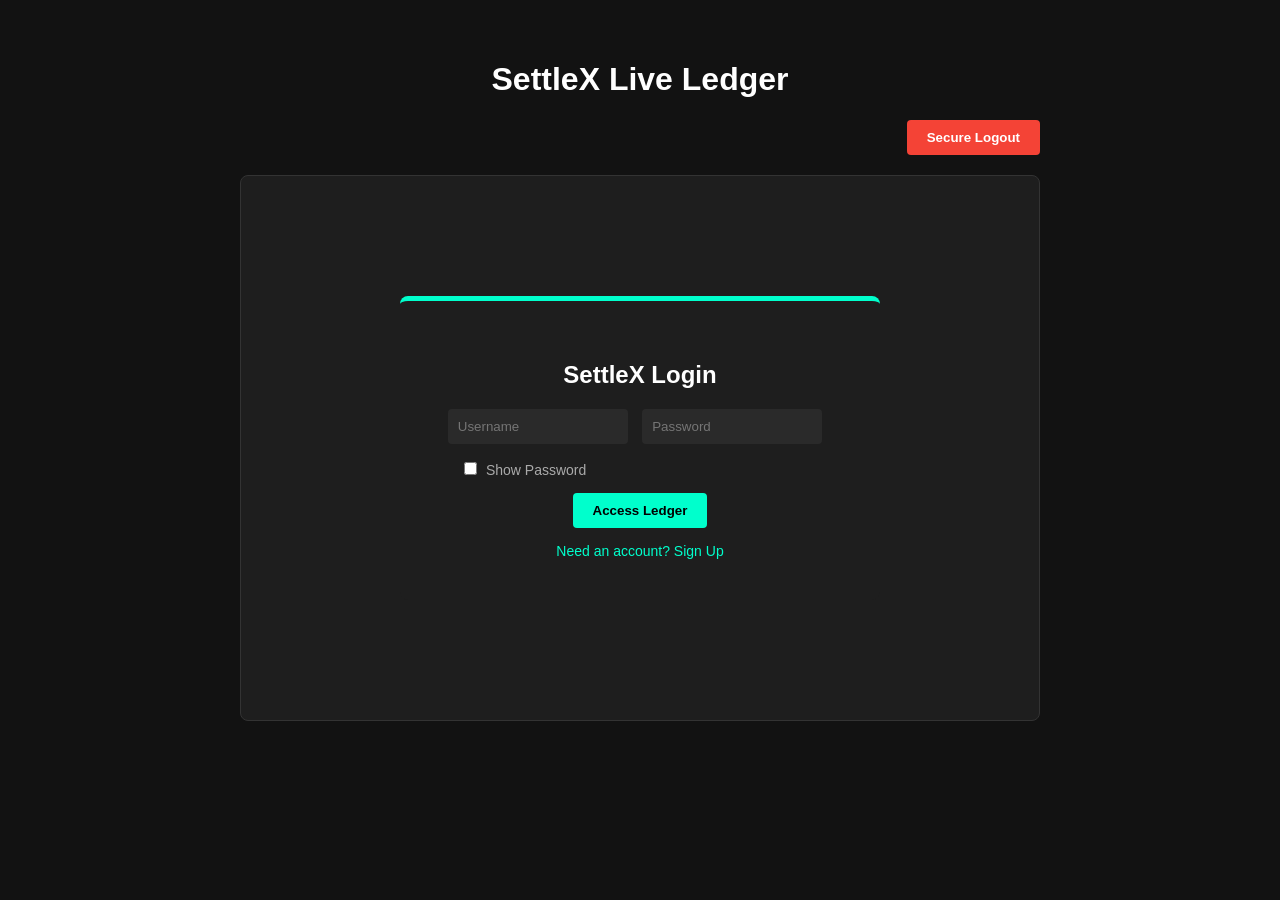
<file: index.html>
<!DOCTYPE html>
<html lang="en">

<head>
  <meta charset="UTF-8">
  <meta name="viewport" content="width=device-width, initial-scale=1.0">
  <title>SettleX Access</title>
  <link rel="stylesheet" href="style.css">
  <style>
    /* Toggle Link Styling */
    .toggle-link {
      color: #0fc;
      cursor: pointer;
      margin-top: 15px;
      display: inline-block;
      font-size: 14px;
    }

    .toggle-link:hover {
      text-decoration: underline;
    }

    #register-container {
      display: none;
    }

    /* NEW: Show Password Checkbox Styling */
    .show-password-container {
      text-align: left;
      width: 90%;
      margin: 0 auto 15px auto;
      font-size: 14px;
      color: #aaaaaa;
    }

    .show-password-container input {
      width: auto;
      margin-right: 5px;
      margin-bottom: 0;
    }
  </style>
</head>

<body>
  <h1>SettleX Live Ledger</h1>

  <div style="text-align: right; margin-bottom: 20px;">
    <button id="logout-btn" style="background-color: #f44336; color: white; width: auto;">Secure Logout</button>
  </div>

  <div class="form-container">
    <div class="login-container" id="login-container">
      <h2>SettleX Login</h2>
      <form id="login-form">
        <input type="text" id="username" placeholder="Username" required>
        <input type="password" id="password" placeholder="Password" required>

        <div class="show-password-container">
          <input type="checkbox" id="toggle-login-pass">
          <label for="toggle-login-pass">Show Password</label>
        </div>

        <button type="submit">Access Ledger</button>
      </form>
      <p id="login-error" style="color: #f44336; display: none; margin-top: 15px;">Invalid credentials.</p>
      <span class="toggle-link" id="show-register">Need an account? Sign Up</span>
    </div>

    <div class="login-container" id="register-container">
      <h2>Create Account</h2>
      <form id="register-form">
        <input type="text" id="reg-username" placeholder="Choose a Username" required>
        <input type="password" id="reg-password" placeholder="Choose a Password" required>

        <div class="show-password-container">
          <input type="checkbox" id="toggle-reg-pass">
          <label for="toggle-reg-pass">Show Password</label>
        </div>

        <button type="submit">Register</button>
      </form>
      <p id="reg-message" style="margin-top: 15px; font-weight: bold;"></p>
      <span class="toggle-link" id="show-login">Already have an account? Log In</span>
    </div>

    <script src="app.js"></script>
</body>

</html>
</file>
<file: style.css>
/* style.css */
body {
  font-family: arial, sans-serif;
  background-color: #121212;
  color: #ffffff;
  padding: 40px;
  max-width: 800px;
  margin: 0 auto;
}

h1,
h2 {
  color: #ffffff;
  text-align: center;
}

/* Login Screen */
.login-container {
  background-color: #1e1e1e;
  padding: 40px;
  border-radius: 8px;
  max-width: 400px;
  margin: 100px auto;
  border-top: 5px solid #0fc;
  text-align: center;
}

input {
  padding: 10px;
  margin-bottom: 15px;
  border-radius: 4px;
  border: none;
  background-color: #2a2a2a;
  color: white;
  width: 90%;
}

button {
  padding: 10px 20px;
  background-color: #0fc;
  color: #000;
  border: none;
  border-radius: 4px;
  font-weight: bold;
  cursor: pointer;
  width: 95%;
}

button:hover {
  background-color: #00ccaa;
}

/* Dashboard Specifics */
.form-container {
  background-color: #1e1e1e;
  padding: 20px;
  border-radius: 8px;
  margin-bottom: 30px;
  border: 1px solid #333;
}

.form-container input {
  width: 40%;
  margin-right: 10px;
}

.form-container button {
  width: auto;
}

.card {
  background-color: #1e1e1e;
  padding: 20px;
  margin-bottom: 15px;
  border-radius: 8px;
  border-left: 5px solid #00ffcc;
  text-align: left;
}

.amount {
  font-size: 24px;
  font-weight: bold;
  color: #0fc;
}

.status-cleared {
  color: #4caf50;
  font-size: 14px;
  font-weight: bold;
}

.status-flagged {
  color: #f44336;
  font-size: 14px;
  font-weight: bold;
}
</file>
